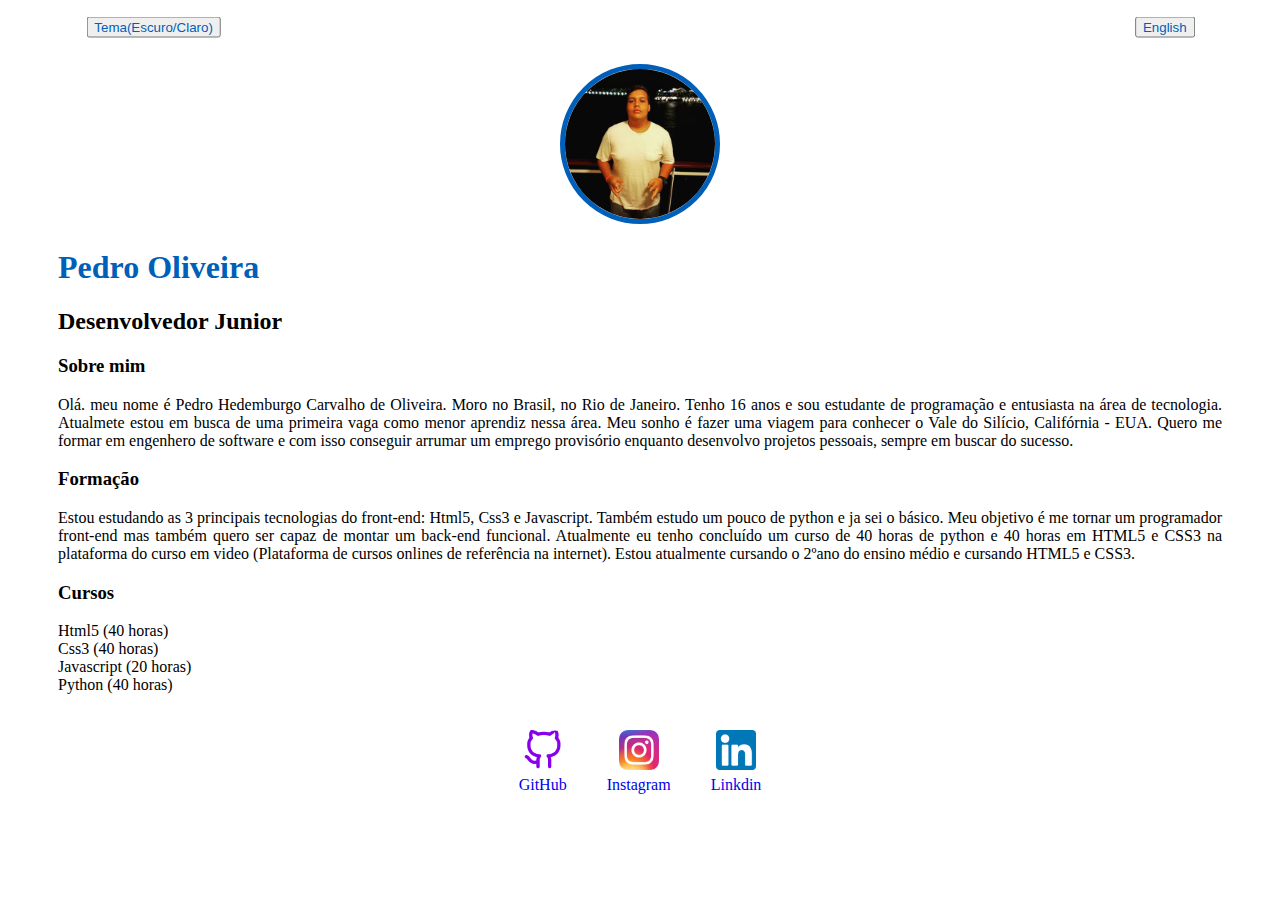
<file: index.html>
<!DOCTYPE html>
<html lang="pt-br">
<head>
    <meta charset="UTF-8">
    <meta http-equiv="X-UA-Compatible" content="IE=edge">
    <meta name="viewport" content="width=device-width, initial-scale=1.0">
    <link rel="stylesheet" href="style.css">
    <link rel="shortcut icon" href="img/favicon.ico" type="image/x-icon">
    <title>Pedro Oliveira</title>
</head>
<body>
    <div class="container">
        <nav>
            <ul>
                <li>
                    <a href="index.html"></a>
                </li>
                <li>
                    <a href="projects.html"></a>
                </li>
                <li>
                    <a href="contatos.html"></a>
                </li>
            </ul>
        </nav> 
        <header>
            <div class="center">
                <img src="img/foto.jpg" alt="foto">
            </div>
            <h1>Pedro Oliveira</h1>
            <h2>Desenvolvedor Junior</h2>
        </header>
        <main>
            <section>
                <h3>Sobre mim</h3>
                <p>
                    Olá. meu nome é Pedro Hedemburgo Carvalho de Oliveira. Moro no Brasil, no Rio de Janeiro. Tenho 16 anos e sou estudante de programação e entusiasta na área de tecnologia. Atualmete estou em busca de uma primeira vaga como menor aprendiz nessa área. Meu sonho é fazer uma viagem para conhecer o Vale do Silício, Califórnia - EUA. Quero me formar em engenhero de software e com isso conseguir arrumar um emprego provisório enquanto desenvolvo projetos pessoais, sempre em buscar do sucesso.
                </p>
            </section>
            <section>
                <h3>Formação</h3>
                <p>
                   Estou estudando as 3 principais tecnologias do front-end:
                   Html5, Css3 e Javascript. Também estudo um pouco de python e ja sei o básico. Meu objetivo é me tornar um programador front-end mas também quero ser capaz de montar um back-end funcional. Atualmente eu tenho concluído um curso de 40 horas de python e 40 horas em HTML5 e CSS3 na plataforma do curso em video (Plataforma de cursos onlines de referência na internet). Estou atualmente cursando o 2ºano do ensino médio e cursando HTML5 e CSS3.
                </p>
            </section>
            <section>
                <h3>Cursos</h3>
                <p>
                    Html5 (40 horas) <br>
                    Css3 (40 horas) <br>
                    Javascript (20 horas) <br>
                    Python (40 horas)
                </p>
            </section>
        </main>
        <footer>
            <a href="https://github.com/PedroO31" target="_blank" rel="noopen noreferrer">
                <img src="img/icongithub.png" alt="icone do github">
                <p>GitHub</p>
            </a>
            <a href="https://www.instagram.com/pedro_oliveira_810/" target="_blank" rel="noopen noreferrer">
                <img src="img/iconinstagram.png" alt="icone do github">
                <p>Instagram</p>
            </a>
            <a href="https://www.linkedin.com/in/pedro-oliveira-294027232/" target="_blank" rel="noopen noreferrer">
                <img src="img/iconlink.png" alt="icone do github">
                <p>Linkdin</p>
            </a>
        </footer>
    </div>
    <div class="botao">
        <button>
            <a href="ingles.html">English</a>
        </button>
    </div>
    <div>
        <div class="temas">
            <button onclick="darkMode()">Tema(Escuro/Claro)</button>
        </div>
    </div>
</body>
<script src="script.js"></script>
</html>
</file>
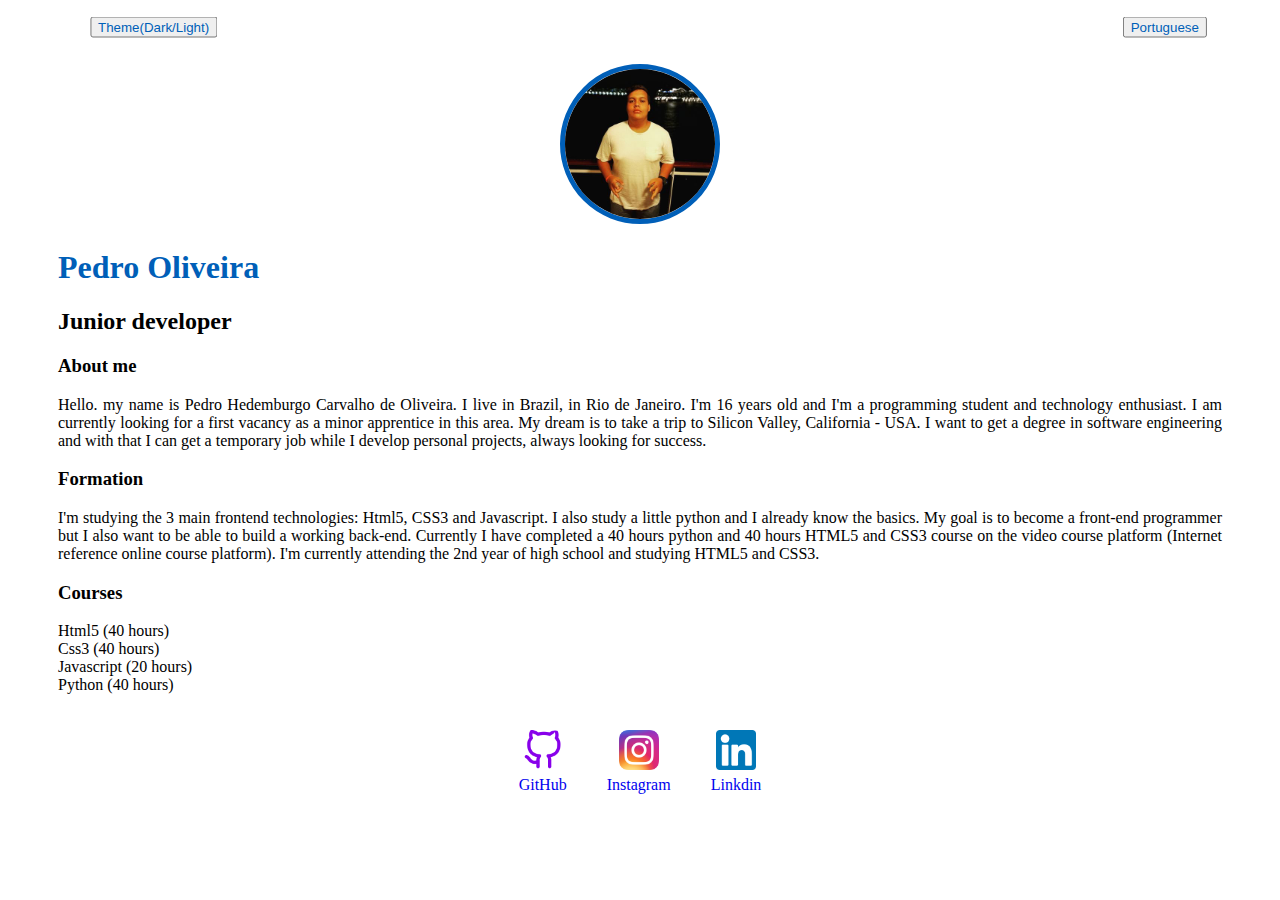
<file: ingles.html>
<!DOCTYPE html>
<html lang="en">
<head>
    <meta charset="UTF-8">
    <meta http-equiv="X-UA-Compatible" content="IE=edge">
    <meta name="viewport" content="width=device-width, initial-scale=1.0">
    <link rel="stylesheet" href="style.css">
    <link rel="shortcut icon" href="img/favicon.ico" type="image/x-icon">
    <title>Pedro Oliveira</title>
</head>
<body>
    <div class="container">
        <nav>
            <ul>
                <li>
                    <a href="index.html"></a>
                </li>
                <li>
                    <a href="projects.html"></a>
                </li>
                <li>
                    <a href="contatos.html"></a>
                </li>
            </ul>
        </nav> 
        <header>
            <div class="center">
                <img src="img/foto.jpg" alt="foto">
            </div>
            <h1>Pedro Oliveira</h1>
            <h2>Junior developer</h2>
        </header>
        <main>
            <section>
                <h3>About me</h3>
                <p>
                    Hello. my name is Pedro Hedemburgo Carvalho de Oliveira. I live in Brazil, in Rio de Janeiro. I'm 16 years old and I'm a programming student and technology enthusiast. I am currently looking for a first vacancy as a minor apprentice in this area. My dream is to take a trip to Silicon Valley, California - USA. I want to get a degree in software engineering and with that I can get a temporary job while I develop personal projects, always looking for success.
                </p>
            </section>
            <section>
                <h3>Formation</h3>
                <p>
                    I'm studying the 3 main frontend technologies:
                    Html5, CSS3 and Javascript. I also study a little python and I already know the basics. My goal is to become a front-end programmer but I also want to be able to build a working back-end. Currently I have completed a 40 hours python and 40 hours HTML5 and CSS3 course on the video course platform (Internet reference online course platform). I'm currently attending the 2nd year of high school and studying HTML5 and CSS3.
                </p>
            </section>
            <section>
                <h3>Courses</h3>
                <p>
                    Html5 (40 hours) <br>
                    Css3 (40 hours) <br>
                    Javascript (20 hours) <br>
                    Python (40 hours)
                </p>
            </section>
        </main>
        <footer>
            <a href="https://github.com/PedroO31" target="_blank" rel="noopen noreferrer">
                <img src="img/icongithub.png" alt="icone do github">
                <p>GitHub</p>
            </a>
            <a href="https://www.instagram.com/pedro_oliveira_810/" target="_blank" rel="noopen noreferrer">
                <img src="img/iconinstagram.png" alt="icone do github">
                <p>Instagram</p>
            </a>
            <a href="https://www.linkedin.com/in/pedro-oliveira-294027232/" target="_blank" rel="noopen noreferrer">
                <img src="img/iconlink.png" alt="icone do github">
                <p>Linkdin</p>
            </a>
        </footer>
    </div>
    <div class="botao">
        <button>
            <a href="index.html">Portuguese</a>
        </button>
    </div>
    <div class="temas">
        <button onclick="darkMode()">Theme(Dark/Light)</button>
    </div>
</body>
<script src="script.js"></script>
</html>
</file>
<file: style.css>
body{
    color: rgb(0, 0, 0);
    background-color: rgb(255, 255, 255);
}

.dark-mode {
    background-color: rgba(53, 53, 53, 1);
    color: white;
}

ul{
    display: flex;
    justify-content: space-between;
    list-style-type: none;
    align-items: center;
    padding: 16px;
    font-family: Arial, Helvetica, sans-serif;
}

a{
    text-decoration: none;
}

header img {
    width: 150px;
    height: 150px;
    border-radius: 50%;
    border: 5px solid rgb(0, 95, 184);
}

.center{
    text-align: center;
}

h1{
    color: rgb(0, 95, 184);
}

footer img{
    width: 40px;
    height: 40px;
}

footer {
    display: flex;
    justify-content: center;
}

footer a {
    margin: 20px;
    text-align: center;
}

footer p {
    margin-top: 2px;
}

.container{
    padding: 0px 50px;
}

nav a:hover{
    color: green;
}

p {
    text-align: justify;
}

div .temas{
    text-align: center;
    margin:5px ;
}

.botao{
    position: absolute;
    top: 3%;
    left: 91%;
    transform: translate(-50%, -50%);
}

.botao a {
    color: rgb(0, 95, 184);
}

.botao a:hover{
    color: rgb(0, 51, 218);
}

button{
    position: absolute;
    top: 3%;
    left: 12%;
    transform: translate(-50%, -50%);
}

button{
    color: rgb(0, 95, 184);
}

button a:hover{
    color: rgb(0, 51, 218);
}
</file>
